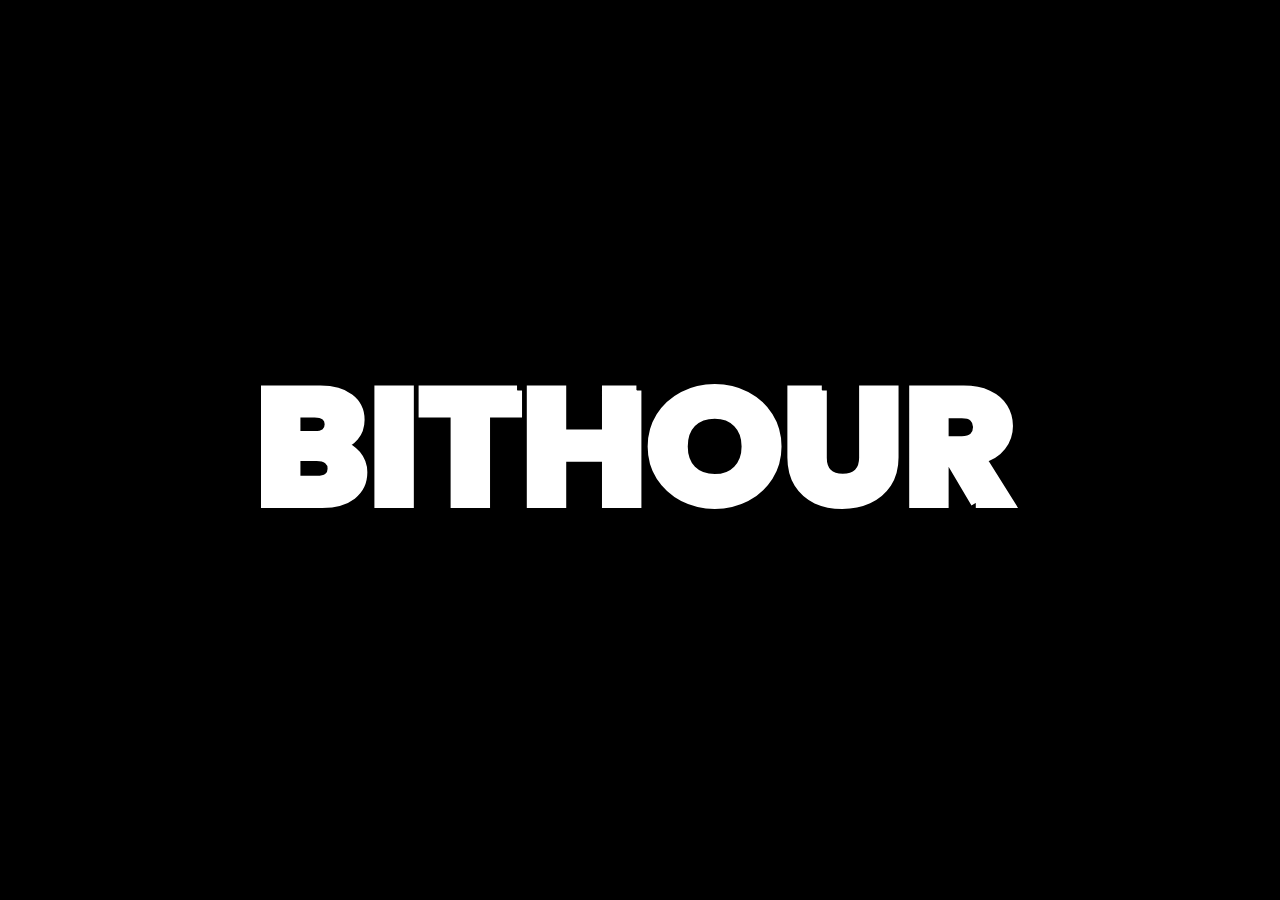
<file: AnimationWeb/index.html>
<!DOCTYPE html>
<html lang="en">
  <head>
    <!-- Required meta tags -->
    <meta charset="utf-8" />
    <meta
      name="viewport"
      content="width=device-width, initial-scale=1, shrink-to-fit=no"
    />

    <!-- Bootstrap CSS -->
    <link
      rel="stylesheet"
      href="https://maxcdn.bootstrapcdn.com/bootstrap/4.0.0/css/bootstrap.min.css"
      integrity="sha384-Gn5384xqQ1aoWXA+058RXPxPg6fy4IWvTNh0E263XmFcJlSAwiGgFAW/dAiS6JXm"
      crossorigin="anonymous"
    />

    <link rel="stylesheet" href="styles.css" />

    <title>Hello, world!</title>
  </head>
  <body>
    <header>
      <div id="typography">
        <svg
          width="758"
          height="125"
          viewBox="0 0 758 125"
          fill="none"
          xmlns="http://www.w3.org/2000/svg"
        >
          <mask
            id="path-1-outside-1"
            maskUnits="userSpaceOnUse"
            x="0"
            y="0"
            width="758"
            height="125"
            fill="black"
          >
            <rect fill="white" width="758" height="125" />
            <path
              d="M78.1201 61.3004C85.1167 62.6866 90.7369 65.9388 94.9808 71.057C99.2246 76.0686 101.347 81.8266 101.347 88.331C101.347 97.7144 97.7909 105.179 90.6796 110.723C83.683 116.161 73.8763 118.88 61.2595 118.88H5V6.59944H59.367C71.6397 6.59944 81.217 9.21186 88.0989 14.4367C95.0955 19.6616 98.5938 26.7524 98.5938 35.7093C98.5938 42.3204 96.7012 47.8118 92.9162 52.1836C89.2459 56.5554 84.3138 59.5943 78.1201 61.3004ZM34.4201 52.0236H53.6894C58.5067 52.0236 62.1771 51.064 64.7004 49.1447C67.3385 47.1187 68.6575 44.1864 68.6575 40.3477C68.6575 36.509 67.3385 33.5767 64.7004 31.5508C62.1771 29.5248 58.5067 28.5118 53.6894 28.5118H34.4201V52.0236ZM56.0981 96.8081C61.0301 96.8081 64.8151 95.7951 67.4532 93.7691C70.206 91.6365 71.5823 88.5976 71.5823 84.6523C71.5823 80.707 70.1486 77.6147 67.2811 75.3755C64.5284 73.1363 60.686 72.0167 55.754 72.0167H34.4201V96.8081H56.0981Z"
            />
            <path d="M147.83 6.59944V118.88H118.41V6.59944H147.83Z" />
            <path
              d="M256.035 6.59944V28.5118H224.034V118.88H194.614V28.5118H162.613V6.59944H256.035Z"
            />
            <path
              d="M375.405 6.59944V118.88H345.984V72.6565H300.22V118.88H270.8V6.59944H300.22V50.5841H345.984V6.59944H375.405Z"
            />
            <path
              d="M453.763 120C442.408 120 431.97 117.548 422.45 112.643C413.045 107.738 405.532 100.913 399.912 92.1697C394.406 83.3194 391.654 73.4029 391.654 62.42C391.654 51.4372 394.406 41.5739 399.912 32.8303C405.532 24.0867 413.045 17.2624 422.45 12.3574C431.97 7.45248 442.408 5 453.763 5C465.118 5 475.498 7.45248 484.903 12.3574C494.423 17.2624 501.879 24.0867 507.269 32.8303C512.775 41.5739 515.528 51.4372 515.528 62.42C515.528 73.4029 512.775 83.3194 507.269 92.1697C501.764 100.913 494.309 107.738 484.903 112.643C475.498 117.548 465.118 120 453.763 120ZM453.763 95.0487C463.397 95.0487 471.082 92.0631 476.817 86.0918C482.667 80.1205 485.591 72.2299 485.591 62.42C485.591 52.5035 482.667 44.6129 476.817 38.7483C471.082 32.777 463.397 29.7914 453.763 29.7914C444.013 29.7914 436.214 32.7237 430.364 38.5883C424.629 44.4529 421.762 52.3968 421.762 62.42C421.762 72.3366 424.629 80.2805 430.364 86.2517C436.214 92.1164 444.013 95.0487 453.763 95.0487Z"
            />
            <path
              d="M560.799 6.59944V73.7761C560.799 80.4938 562.577 85.6653 566.132 89.2907C569.688 92.9161 574.907 94.7288 581.789 94.7288C588.671 94.7288 593.947 92.9161 597.617 89.2907C601.287 85.6653 603.123 80.4938 603.123 73.7761V6.59944H632.543V73.6161C632.543 83.6393 630.249 92.1164 625.661 99.0473C621.073 105.978 614.879 111.203 607.08 114.722C599.395 118.241 590.793 120 581.273 120C571.753 120 563.208 118.294 555.638 114.882C548.182 111.363 542.275 106.138 537.917 99.2072C533.558 92.1697 531.379 83.6393 531.379 73.6161V6.59944H560.799Z"
            />
            <path
              d="M714.795 118.88L689.676 76.4951H682.622V118.88H653.202V6.59944H702.579C712.099 6.59944 720.186 8.14557 726.838 11.2378C733.605 14.3301 738.652 18.5953 741.978 24.0334C745.305 29.3649 746.968 35.3361 746.968 41.9471C746.968 49.4112 744.674 56.0756 740.086 61.9402C735.613 67.8048 728.96 71.9634 720.128 74.4159L748 118.88H714.795ZM682.622 57.1419H700.859C706.25 57.1419 710.264 55.9156 712.902 53.4631C715.655 51.0107 717.031 47.5452 717.031 43.0668C717.031 38.8016 715.655 35.4427 712.902 32.9903C710.264 30.5378 706.25 29.3115 700.859 29.3115H682.622V57.1419Z"
            />
          </mask>
          <path
            d="M78.1201 61.3004C85.1167 62.6866 90.7369 65.9388 94.9808 71.057C99.2246 76.0686 101.347 81.8266 101.347 88.331C101.347 97.7144 97.7909 105.179 90.6796 110.723C83.683 116.161 73.8763 118.88 61.2595 118.88H5V6.59944H59.367C71.6397 6.59944 81.217 9.21186 88.0989 14.4367C95.0955 19.6616 98.5938 26.7524 98.5938 35.7093C98.5938 42.3204 96.7012 47.8118 92.9162 52.1836C89.2459 56.5554 84.3138 59.5943 78.1201 61.3004ZM34.4201 52.0236H53.6894C58.5067 52.0236 62.1771 51.064 64.7004 49.1447C67.3385 47.1187 68.6575 44.1864 68.6575 40.3477C68.6575 36.509 67.3385 33.5767 64.7004 31.5508C62.1771 29.5248 58.5067 28.5118 53.6894 28.5118H34.4201V52.0236ZM56.0981 96.8081C61.0301 96.8081 64.8151 95.7951 67.4532 93.7691C70.206 91.6365 71.5823 88.5976 71.5823 84.6523C71.5823 80.707 70.1486 77.6147 67.2811 75.3755C64.5284 73.1363 60.686 72.0167 55.754 72.0167H34.4201V96.8081H56.0981Z"
            fill="black"
          />
          <path
            d="M147.83 6.59944V118.88H118.41V6.59944H147.83Z"
            fill="black"
          />
          <path
            d="M256.035 6.59944V28.5118H224.034V118.88H194.614V28.5118H162.613V6.59944H256.035Z"
            fill="black"
          />
          <path
            d="M375.405 6.59944V118.88H345.984V72.6565H300.22V118.88H270.8V6.59944H300.22V50.5841H345.984V6.59944H375.405Z"
            fill="black"
          />
          <path
            d="M453.763 120C442.408 120 431.97 117.548 422.45 112.643C413.045 107.738 405.532 100.913 399.912 92.1697C394.406 83.3194 391.654 73.4029 391.654 62.42C391.654 51.4372 394.406 41.5739 399.912 32.8303C405.532 24.0867 413.045 17.2624 422.45 12.3574C431.97 7.45248 442.408 5 453.763 5C465.118 5 475.498 7.45248 484.903 12.3574C494.423 17.2624 501.879 24.0867 507.269 32.8303C512.775 41.5739 515.528 51.4372 515.528 62.42C515.528 73.4029 512.775 83.3194 507.269 92.1697C501.764 100.913 494.309 107.738 484.903 112.643C475.498 117.548 465.118 120 453.763 120ZM453.763 95.0487C463.397 95.0487 471.082 92.0631 476.817 86.0918C482.667 80.1205 485.591 72.2299 485.591 62.42C485.591 52.5035 482.667 44.6129 476.817 38.7483C471.082 32.777 463.397 29.7914 453.763 29.7914C444.013 29.7914 436.214 32.7237 430.364 38.5883C424.629 44.4529 421.762 52.3968 421.762 62.42C421.762 72.3366 424.629 80.2805 430.364 86.2517C436.214 92.1164 444.013 95.0487 453.763 95.0487Z"
            fill="black"
          />
          <path
            d="M560.799 6.59944V73.7761C560.799 80.4938 562.577 85.6653 566.132 89.2907C569.688 92.9161 574.907 94.7288 581.789 94.7288C588.671 94.7288 593.947 92.9161 597.617 89.2907C601.287 85.6653 603.123 80.4938 603.123 73.7761V6.59944H632.543V73.6161C632.543 83.6393 630.249 92.1164 625.661 99.0473C621.073 105.978 614.879 111.203 607.08 114.722C599.395 118.241 590.793 120 581.273 120C571.753 120 563.208 118.294 555.638 114.882C548.182 111.363 542.275 106.138 537.917 99.2072C533.558 92.1697 531.379 83.6393 531.379 73.6161V6.59944H560.799Z"
            fill="black"
          />
          <path
            d="M714.795 118.88L689.676 76.4951H682.622V118.88H653.202V6.59944H702.579C712.099 6.59944 720.186 8.14557 726.838 11.2378C733.605 14.3301 738.652 18.5953 741.978 24.0334C745.305 29.3649 746.968 35.3361 746.968 41.9471C746.968 49.4112 744.674 56.0756 740.086 61.9402C735.613 67.8048 728.96 71.9634 720.128 74.4159L748 118.88H714.795ZM682.622 57.1419H700.859C706.25 57.1419 710.264 55.9156 712.902 53.4631C715.655 51.0107 717.031 47.5452 717.031 43.0668C717.031 38.8016 715.655 35.4427 712.902 32.9903C710.264 30.5378 706.25 29.3115 700.859 29.3115H682.622V57.1419Z"
            fill="black"
          />
          <path
            d="M78.1201 61.3004C85.1167 62.6866 90.7369 65.9388 94.9808 71.057C99.2246 76.0686 101.347 81.8266 101.347 88.331C101.347 97.7144 97.7909 105.179 90.6796 110.723C83.683 116.161 73.8763 118.88 61.2595 118.88H5V6.59944H59.367C71.6397 6.59944 81.217 9.21186 88.0989 14.4367C95.0955 19.6616 98.5938 26.7524 98.5938 35.7093C98.5938 42.3204 96.7012 47.8118 92.9162 52.1836C89.2459 56.5554 84.3138 59.5943 78.1201 61.3004ZM34.4201 52.0236H53.6894C58.5067 52.0236 62.1771 51.064 64.7004 49.1447C67.3385 47.1187 68.6575 44.1864 68.6575 40.3477C68.6575 36.509 67.3385 33.5767 64.7004 31.5508C62.1771 29.5248 58.5067 28.5118 53.6894 28.5118H34.4201V52.0236ZM56.0981 96.8081C61.0301 96.8081 64.8151 95.7951 67.4532 93.7691C70.206 91.6365 71.5823 88.5976 71.5823 84.6523C71.5823 80.707 70.1486 77.6147 67.2811 75.3755C64.5284 73.1363 60.686 72.0167 55.754 72.0167H34.4201V96.8081H56.0981Z"
            stroke="white"
            stroke-width="10"
            mask="url(#path-1-outside-1)"
          />
          <path
            d="M147.83 6.59944V118.88H118.41V6.59944H147.83Z"
            stroke="white"
            stroke-width="10"
            mask="url(#path-1-outside-1)"
          />
          <path
            d="M256.035 6.59944V28.5118H224.034V118.88H194.614V28.5118H162.613V6.59944H256.035Z"
            stroke="white"
            stroke-width="10"
            mask="url(#path-1-outside-1)"
          />
          <path
            d="M375.405 6.59944V118.88H345.984V72.6565H300.22V118.88H270.8V6.59944H300.22V50.5841H345.984V6.59944H375.405Z"
            stroke="white"
            stroke-width="10"
            mask="url(#path-1-outside-1)"
          />
          <path
            d="M453.763 120C442.408 120 431.97 117.548 422.45 112.643C413.045 107.738 405.532 100.913 399.912 92.1697C394.406 83.3194 391.654 73.4029 391.654 62.42C391.654 51.4372 394.406 41.5739 399.912 32.8303C405.532 24.0867 413.045 17.2624 422.45 12.3574C431.97 7.45248 442.408 5 453.763 5C465.118 5 475.498 7.45248 484.903 12.3574C494.423 17.2624 501.879 24.0867 507.269 32.8303C512.775 41.5739 515.528 51.4372 515.528 62.42C515.528 73.4029 512.775 83.3194 507.269 92.1697C501.764 100.913 494.309 107.738 484.903 112.643C475.498 117.548 465.118 120 453.763 120ZM453.763 95.0487C463.397 95.0487 471.082 92.0631 476.817 86.0918C482.667 80.1205 485.591 72.2299 485.591 62.42C485.591 52.5035 482.667 44.6129 476.817 38.7483C471.082 32.777 463.397 29.7914 453.763 29.7914C444.013 29.7914 436.214 32.7237 430.364 38.5883C424.629 44.4529 421.762 52.3968 421.762 62.42C421.762 72.3366 424.629 80.2805 430.364 86.2517C436.214 92.1164 444.013 95.0487 453.763 95.0487Z"
            stroke="white"
            stroke-width="10"
            mask="url(#path-1-outside-1)"
          />
          <path
            d="M560.799 6.59944V73.7761C560.799 80.4938 562.577 85.6653 566.132 89.2907C569.688 92.9161 574.907 94.7288 581.789 94.7288C588.671 94.7288 593.947 92.9161 597.617 89.2907C601.287 85.6653 603.123 80.4938 603.123 73.7761V6.59944H632.543V73.6161C632.543 83.6393 630.249 92.1164 625.661 99.0473C621.073 105.978 614.879 111.203 607.08 114.722C599.395 118.241 590.793 120 581.273 120C571.753 120 563.208 118.294 555.638 114.882C548.182 111.363 542.275 106.138 537.917 99.2072C533.558 92.1697 531.379 83.6393 531.379 73.6161V6.59944H560.799Z"
            stroke="white"
            stroke-width="10"
            mask="url(#path-1-outside-1)"
          />
          <path
            d="M714.795 118.88L689.676 76.4951H682.622V118.88H653.202V6.59944H702.579C712.099 6.59944 720.186 8.14557 726.838 11.2378C733.605 14.3301 738.652 18.5953 741.978 24.0334C745.305 29.3649 746.968 35.3361 746.968 41.9471C746.968 49.4112 744.674 56.0756 740.086 61.9402C735.613 67.8048 728.96 71.9634 720.128 74.4159L748 118.88H714.795ZM682.622 57.1419H700.859C706.25 57.1419 710.264 55.9156 712.902 53.4631C715.655 51.0107 717.031 47.5452 717.031 43.0668C717.031 38.8016 715.655 35.4427 712.902 32.9903C710.264 30.5378 706.25 29.3115 700.859 29.3115H682.622V57.1419Z"
            stroke="white"
            stroke-width="10"
            mask="url(#path-1-outside-1)"
          />
        </svg>
      </div>
    </header>

    <!-- Optional JavaScript -->
    <!-- jQuery first, then Popper.js, then Bootstrap JS -->
    <script
      src="https://code.jquery.com/jquery-3.2.1.slim.min.js"
      integrity="sha384-KJ3o2DKtIkvYIK3UENzmM7KCkRr/rE9/Qpg6aAZGJwFDMVNA/GpGFF93hXpG5KkN"
      crossorigin="anonymous"
    ></script>
    <script
      src="https://cdnjs.cloudflare.com/ajax/libs/popper.js/1.12.9/umd/popper.min.js"
      integrity="sha384-ApNbgh9B+Y1QKtv3Rn7W3mgPxhU9K/ScQsAP7hUibX39j7fakFPskvXusvfa0b4Q"
      crossorigin="anonymous"
    ></script>
    <script
      src="https://maxcdn.bootstrapcdn.com/bootstrap/4.0.0/js/bootstrap.min.js"
      integrity="sha384-JZR6Spejh4U02d8jOt6vLEHfe/JQGiRRSQQxSfFWpi1MquVdAyjUar5+76PVCmYl"
      crossorigin="anonymous"
    ></script>
  </body>
</html>
</file>
<file: AnimationWeb/styles.css>
*,
html {
  font-family: "Open Sans", sans-serif;
  background-color: #000000;
  color: white;
  scroll-behavior: smooth;
  box-sizing: border-box;
  padding: 0%;
  margin: 0;
}

.header {
  height: 100vh;
  width: 100%;
}

#typography {
  position: absolute;
  top: 50%;
  left: 50%;
  transform: translate(-50%, -50%);
}

path {
  stroke: #ffffff;
  fill: #ffffff;
  stroke-dasharray: 1800;
  opacity: 1;
  animation: animate 3s cubic-bezier(0, 0.1, 1, 0);
}

@keyframes animate {
  0% {
    opacity: 0;
    fill: none;
    stroke-dashoffset: 1800;
  }
  30% {
    opacity: 0;
    fill: none;
    stroke-dashoffset: 1800;
  }

  90% {
    fill: rgba(255, 255, 255, 0);
    stroke-dashoffset: 1800;
  }

  100% {
    opacity: 1;
    fill: rgba(255, 255, 255, 1);
    stroke-dashoffset: 0;
  }
}

/* #logo path:nth-child(1) {
  stroke-dasharray: 30px;
} */
/* #typography-1 path:nth-child(2) {
  stroke-dasharray: 50px;
}
#typography-1 path:nth-child(3) {
  stroke-dasharray: 50px;
}
#typography-1 path:nth-child(4) {
  stroke-dasharray: 50px;
}
#typography-1 path:nth-child(5) {
  stroke-dasharray: 50px;
}
#typography-1 path:nth-child(6) {
  stroke-dasharray: 50px;
}
#typography-1 path:nth-child(7) {
  stroke-dasharray: 50px;
} */

.rounded {
  border-radius: 10px !important;
}
.bg-full-dark {
  background: rgb(0, 0, 0);
}

.font-04 {
  font-size: 0.4em;
}
.font-05 {
  font-size: 0.5em;
}
.font-06 {
  font-size: 0.6em;
}
.font-07 {
  font-size: 0.7em;
}
.font-08 {
  font-size: 0.8em;
}
.font-09 {
  font-size: 0.9em;
}
.font-10 {
  font-size: 1em;
}
.font-11 {
  font-size: 1.1em;
}
.font-12 {
  font-size: 1.2em;
}
.font-13 {
  font-size: 1.3em;
}
.font-14 {
  font-size: 1.4em;
}
.font-15 {
  font-size: 1.5em;
}
.font-16 {
  font-size: 1.6em;
}
.font-17 {
  font-size: 1.7em;
}
.font-18 {
  font-size: 1.8em;
}
.font-19 {
  font-size: 1.9em;
}
.font-20 {
  font-size: 2em;
}

.text-normal {
  font-weight: 400;
}
.text-bold {
  font-weight: bold;
}
.text-white {
  color: white;
}
.text-colored {
  color: #0a3b5b !important;
}

.text-dark {
  color: #2f3640 !important;
}

.text-black {
  color: #000000 !important;
}
</file>
